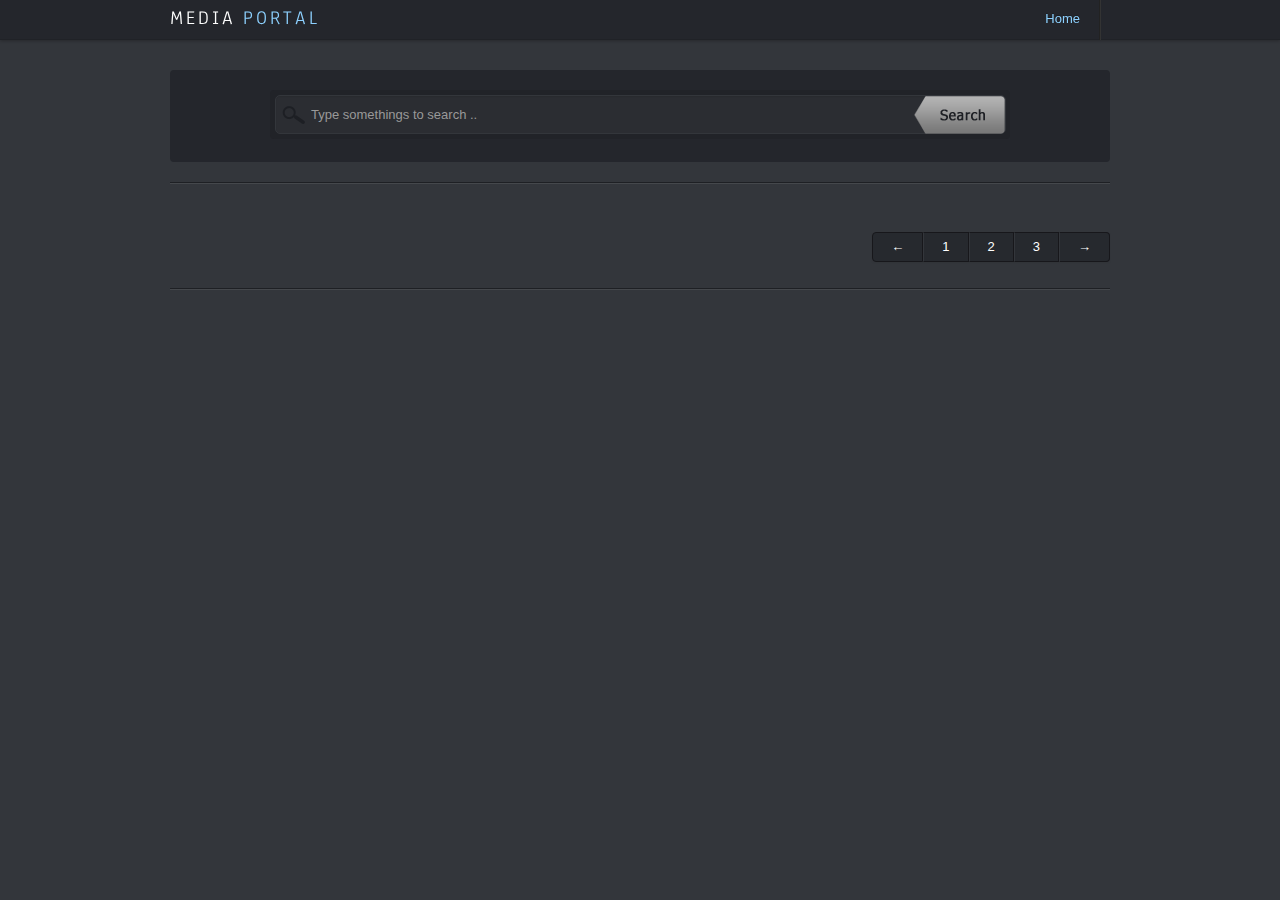
<file: index.html>
<!DOCTYPE html>
<html>
<head>
	<title>MediaSilo Sample Application</title>
	<meta http-equiv="Content-Type" content="text/html; charset=utf-8" />
	<link rel="stylesheet" type="text/css" href="assets/css/bootstrap.min.css">
	<link type="text/css" rel="stylesheet" href="assets/css/global.css" />
	<link type="text/css" rel="stylesheet" href="assets/css/color-button.css" />
	<link href='http://fonts.googleapis.com/css?family=Domine|Anaheim' rel='stylesheet' type='text/css'>
	<!-- js Boots_from -->
	<script src="assets/js/jquery.js"></script>
    <script src="assets/js/bootstrap.min.js"></script>
    <script src="assets/js/custom.js"></script>
	<!-- end Boots_from -->

</head>

<body data-spy="scroll" data-target=".subnav" data-offset="50" data-twttr-rendered="true">

<div class="navbar navbar-fixed-top">
	<div class="navbar-inner">
		<div class="container">
			<a class="brand" href="#">
				<span>MEDIA</span> <span class="cl-blue">PORTAL</span>
			</a>
			<div class="nav-collapse">
				<ul class="nav pull-right">
              		<li><a href="index.html">Home</a></li>
              		<li class="divider-vertical"></li>
            	</ul>
			</div>
		</div>
	</div>
</div>
<!-- end navbar -->
<div class="main">
	<div class="container">
		<div class="row">
			<div class="box-wrapper span12">
				<div class="widget">
					<div class="wrapper-search">
						<form class="form-inline form-search border-rd4" id="search">
							<input placeholder="Type somethings to search .." type="text" name="searchquery" id="searchquery" class="box-text">
							<a href="#"class="btn-search"></a>
						</form>
					</div>
				</div>
			</div>
		</div>
		
		<div class="row">
			<div class="box-wrapper  span12">
				<ul class="thumbnails thumbnails-horizontal"></ul>
				<div class="row">
					<div class="span12">
						<div class="navigation pagination pull-right">
							<ul>
								<li><a href="#">←</a></li>
								<li><a class="active" href="#">1</a></li>
								<li><a href="#">2</a></li>
								<li><a href="#">3</a></li>
								<li><a href="#">→</a></li>
							</ul>
						</div>
					</div><!-- end navigation -->
				</div>
			</div><!-- end  -->
			
		</div><!-- row -->
				
	</div><!-- end container -->
</div><!-- end main -->

<!-- end footer -->
</body>
</html>
</file>
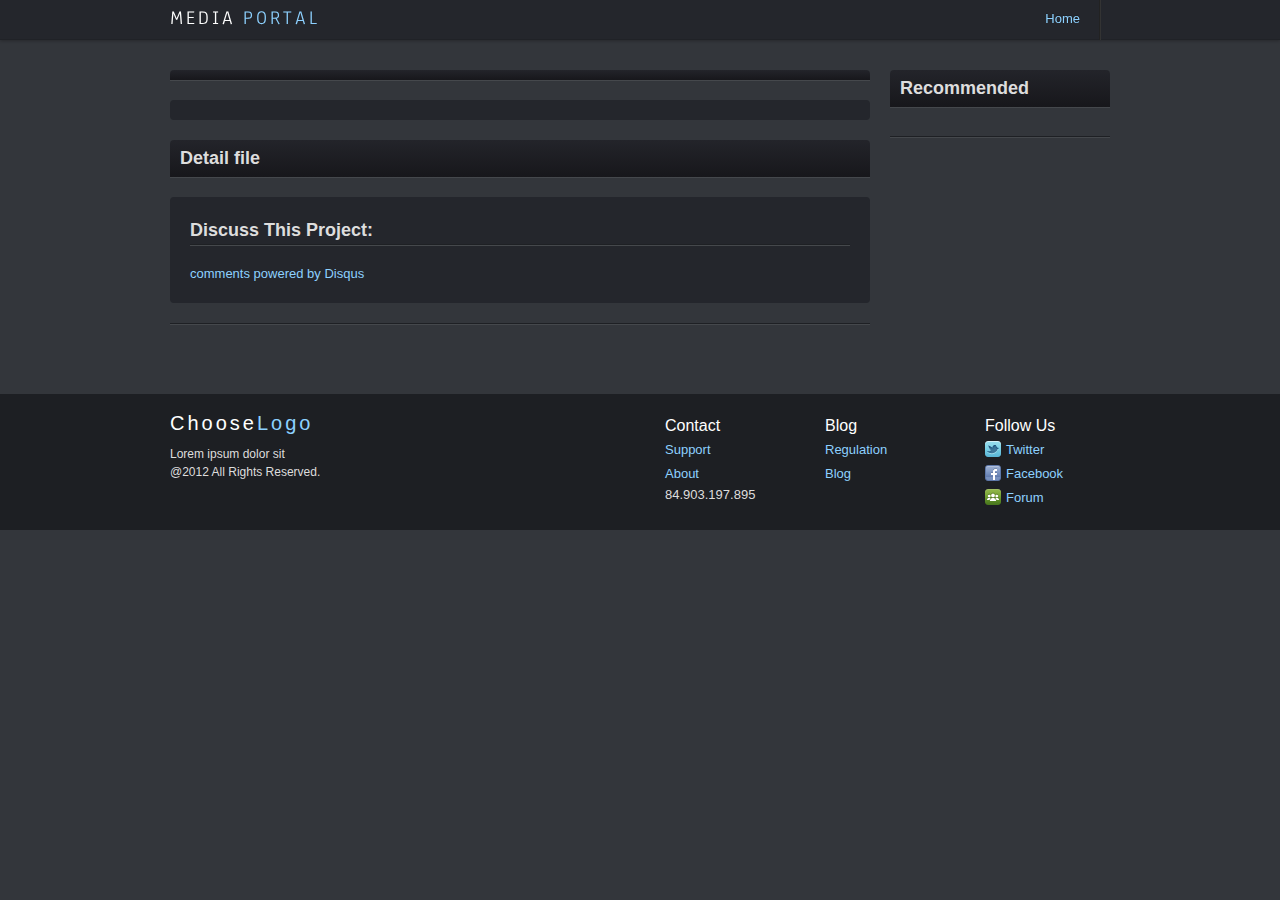
<file: detail.html>
<!DOCTYPE html>
<html>
<head>
	<title>detail</title>
	<meta http-equiv="Content-Type" content="text/html; charset=utf-8" />
	<link rel="stylesheet" type="text/css" href="assets/css/bootstrap.min.css">
	<link type="text/css" rel="stylesheet" href="assets/css/global.css" />
	<link type="text/css" rel="stylesheet" href="assets/css/color-button.css" />
	<link href='http://fonts.googleapis.com/css?family=Domine|Anaheim' rel='stylesheet' type='text/css'>
	<script type="text/javascript" src="assets/js/jwplayer.js" ></script>
	<!-- js Boots_from -->
	<script src="assets/js/jquery.js"></script>
    <script src="assets/js/bootstrap.min.js"></script>
    <script src="assets/js/custom.js"></script>
	<!-- end Boots_from -->
</head>

<body data-spy="scroll" data-target=".subnav" data-offset="50" data-twttr-rendered="true">

<div class="navbar navbar-fixed-top">
	<div class="navbar-inner">
		<div class="container">
			<a class="brand" href="index.html">
				<span>MEDIA</span> <span class="cl-blue">PORTAL</span>
			</a>
			<div class="nav-collapse">
				<ul class="nav pull-right">
              		<li><a href="index.html">Home</a></li>
              		<li class="divider-vertical"></li>
            	</ul>
			</div>
		</div>
	</div>
</div>
<!-- end navbar -->
<div class="main">
	<div class="container">
		<div class="row">
			<div class="box-wrapper span9">
				<div class="row">
					<div class="box-content-widget box-video-play span9">
						<div class="row">
							<div class="title bg-title span9">
								<h3 id="clip-title"></h3>
							</div>
						</div>
						<div class="widget">
							<div class="widget-content">
								<div id="video-play" class="video-play">
									
								</div>
							</div>
						</div>
					</div><!-- end video-play -->
				</div>

				<div class="row">
					<div class="box-content-widget span9">
						<div class="row">
							<div class="title bg-title span9">
								<h3>Detail file</h3>
							</div>
						</div>
						<div class="widget">
							<div class="widget-content-pd">
								
								
								<div class="box-message">
									<h3 class="title">Discuss This Project:</h3>
										
									    <div id="disqus_thread"></div>
									    <script type="text/javascript">
									        
									        /* * * CONFIGURATION VARIABLES: EDIT BEFORE PASTING INTO YOUR WEBPAGE * * */
									        var disqus_shortname = 'feedbackmediaportal'; // required: replace example with your forum shortname
									        
									        /* * * DON'T EDIT BELOW THIS LINE * * */
									        (function() {
									            var dsq = document.createElement('script'); dsq.type = 'text/javascript'; dsq.async = true;
									            dsq.src = 'http://' + disqus_shortname + '.disqus.com/embed.js';
									            (document.getElementsByTagName('head')[0] || document.getElementsByTagName('body')[0]).appendChild(dsq);
									        })();
									    </script>
									    <noscript>Please enable JavaScript to view the <a href="http://disqus.com/?ref_noscript">comments powered by Disqus.</a></noscript>
									    <a href="http://disqus.com" class="dsq-brlink">comments powered by <span class="logo-disqus">Disqus</span></a>
    								
								</div><!-- box-message -->

							</div>
						</div><!-- widget -->
					</div><!-- box-content-widget -->
				</div><!-- row -->
			</div><!-- end body-content -->
			
			<div class="sidebar-content span3">
				<div class="row">
					<div class="box-wrapper span3">
						<div class="row">
							<div class="title bg-title span3">
								<h3>Recommended</h3>
							</div>
						</div>
						<ul class="thumbnails thumbnails-horizontal">
							<li class="span3">
								<div class="thumbnail border-radius-top">
									<div class="bg-thumbnail-img">
										<a class="overlay" href="detail.html">
											<img src="assets/img/icons/play.png">
										</a>
										<img class="border-radius-top" src="assets/img/project/pj1.jpg">
									</div>
									<h5><a href="detail.html">Lorem ipsum dolor sit  </a></h5>
								</div>
								<div class="box border-radius-bottom">
									<p>
										<span class="title_torrent pull-left">Movie</span>
										<span class="number-view pull-right"><i class="icon-white icon-eye-open"></i>1,444,898</span>
									</p>
								</div>
							</li>
							<li class="span3">
								<div class="thumbnail border-radius-top">
									<div class="bg-thumbnail-img">
										<a class="overlay" href="detail.html">
											<img src="assets/img/icons/play.png">
										</a>
									<img class="border-radius-top" src="assets/img/project/pj2.jpg">
									</div>
									
									<h5><a href="detail.html">Lorem ipsum dolor sit </a></h5>
								</div>
								<div class="box border-radius-bottom">
									<p>
										<span class="title_torrent pull-left">Movie</span>
										<span class="number-view pull-right"><i class="icon-white icon-eye-open"></i>1,444,898</span>
									</p>
								</div>
							</li>
							<li class="span3">
								<div class="thumbnail border-radius-top">
									<div class="bg-thumbnail-img">
										<a class="overlay" href="detail.html">
											<img src="assets/img/icons/play.png">
										</a>
									<img class="border-radius-top" src="assets/img/project/pj3.jpg">
									</div>
									
									<h5><a href="detail.html">Lorem ipsum dolor sit </a></h5>
								</div>
								<div class="box border-radius-bottom">
									<p>
										<span class="title_torrent pull-left">Movie</span>
										<span class="number-view pull-right"><i class="icon-white icon-eye-open"></i>1,444,898</span>
									</p>
								</div>
							</li>
							<li class="span3">
								<div class="thumbnail border-radius-top">
									<div class="bg-thumbnail-img">
										<a class="overlay" href="detail.html">
											<img src="assets/img/icons/play.png">
										</a>
									<img class="border-radius-top" src="assets/img/project/pj4.jpg">
									</div>
									
									<h5><a href="detail.html">Lorem ipsum dolor sit </a></h5>
								</div>
								<div class="box border-radius-bottom">
									<p>
										<span class="title_torrent pull-left">Movie</span>
										<span class="number-view pull-right"><i class="icon-white icon-eye-open"></i>1,444,898</span>
									</p>
								</div>
							</li>

							<li class="span3">
								<div class="thumbnail border-radius-top">
									<div class="bg-thumbnail-img">
										<a class="overlay" href="detail.html">
											<img src="assets/img/icons/play.png">
										</a>
									<img class="border-radius-top" src="assets/img/project/pj5.jpg">
									</div>
									
									<h5><a href="detail.html">Lorem ipsum dolor sit </a></h5>
								</div>
								<div class="box border-radius-bottom">
									<p>
										<span class="title_torrent pull-left">Movie</span>
										<span class="number-view pull-right"><i class="icon-white icon-eye-open"></i>1,444,898</span>
									</p>
								</div>
							</li>

							<li class="span3">
								<div class="thumbnail border-radius-top">
									<div class="bg-thumbnail-img">
										<a class="overlay" href="detail.html">
											<img src="assets/img/icons/play.png">
										</a>
									<img class="border-radius-top" src="assets/img/project/pj8.jpg">
									</div>
									
									<h5><a href="detail.html">Lorem ipsum dolor sit </a></h5>
								</div>
								<div class="box border-radius-bottom">
									<p>
										<span class="title_torrent pull-left">Movie</span>
										<span class="number-view pull-right"><i class="icon-white icon-eye-open"></i>1,444,898</span>
									</p>
								</div>
							</li>
						</ul>
					</div><!-- end thumbnails-style1 -->
				</div><!-- row -->

			</div><!-- end sidebar-content -->
		</div><!-- row -->
	</div><!-- end container -->
</div><!-- end main -->

<div class="footer">
	<div class="container">
		<div class="row">
			<div class="span6 logo-vt">
				<a class="brand" href="#">
					<span>Choose</span><span class="cl-blue">Logo</span>
				</a>
				<span class="coppy_right">
					<p>Lorem ipsum dolor sit </p>
					<p>@2012 All Rights Reserved.</p>
				</span>
			</div>
			<div class="span2">
				<ul class="nav nav-list">
					<li class="nav-header">Contact</li>
					<li><a href="#">Support</a></li>
					<li><a href="#">About</a></li>
					<li>84.903.197.895</li>
				</ul>
			</div>
			<div class="span2">
				<ul class="nav nav-list">
					<li class="nav-header">Blog</li>
					<li><a href="#">Regulation</a></li>
					<li><a href="#">Blog</a></li>
				</ul>
			</div>
			<div class="span2">
				<ul class="nav nav-list">
					<li class="nav-header">Follow Us</li>
					<li><a href="#"><i class="twitter"></i>Twitter</a></li>
					<li><a href="#"><i class="facebook"></i>Facebook</a></li>
					<li><a href="#"><i class="dd"></i>Forum</a></li>
				</ul>
			</div>
		</div>
	</div>
</div>
<!-- end footer -->
<script type="text/javascript">

</script>
</body>
</html>
</file>
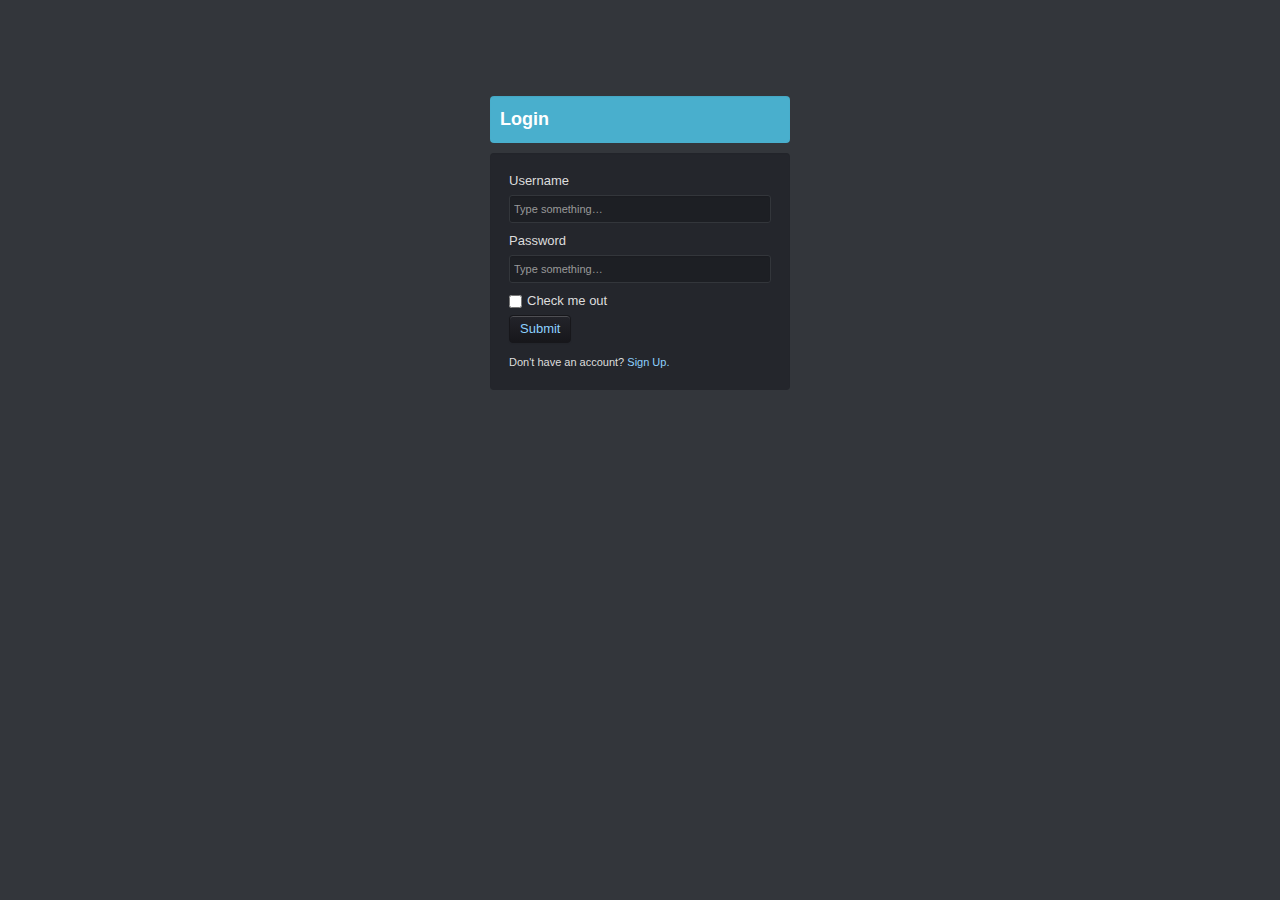
<file: login.html>
<!DOCTYPE html>
<html>
<head>
	<title>login</title>
	<meta http-equiv="Content-Type" content="text/html; charset=utf-8" />
	<link rel="stylesheet" type="text/css" href="assets/css/bootstrap.min.css">
	<link type="text/css" rel="stylesheet" href="assets/css/global.css" />
	<link type="text/css" rel="stylesheet" href="assets/css/color-button.css" />
	<!-- js Boots_from -->
	<script src="assets/js/jquery.js"></script>
    <script src="assets/js/bootstrap.min.js"></script>
    <script src="assets/js/custom.js"></script>
	
	<!-- end Boots_from -->
</head>

<body data-spy="scroll" data-target=".subnav" data-offset="50" data-twttr-rendered="true">
<div class="wrapper-login">
	<div class="container">
		<div class="row">
			<div class="login-content span4 offset4">
				<div class="header-login well">
					<h3>Login</h3>
				</div>
				<form class="well">
					<label>Username</label>
					<input type="text" class="input" placeholder="Type something…">
					<label>Password</label>
					<input type="text" class="input" placeholder="Type something…">

					<label class="checkbox">
				    	<input type="checkbox"> Check me out
					</label>
				  	<a href="index.html" type="submit" class="btn btn-info">Submit</a>
				  	<p class="sign-up-lg">Don't have an account? <a href="sign-up.html">Sign Up.</a></p>
				</form>	
			</div>
		<div>
	</div>
</div>
</body>
</html>
</file>
<file: assets/css/global.css>
body {
	color:#ddd;
	background:#33363B;
}

/************ Custom **************/
a,.brand .cl-blue{
	color:#8dd1ff;
}
a:hover {
	color:#08C;
	text-decoration:none;
}
p{
	padding:0px;
    font-family: Helvetica,Arial,sans-serif;
}
ul,li{
	list-style-type:none;
}
.brand span{
	color:#fff;
	font-size:20px;
	letter-spacing:3px;
}
.box-wrapper,.title {
	border-bottom:1px solid #1e2024;
	box-shadow:0px 1px 0px #45484c;
	margin-bottom:20px;
}
.box-wrapper {
	margin-bottom:40px;
}
.border-rd4{
	border-radius:4px;
	-moz-border-radius:4px;
	-webkit-border-radius:4px;
	-o-border-radius:4px;
}
.border-radius-top,.bg-title{
	border:none;
	border-radius:4px 4px 0px 0px;
	-moz-border-radius:4px 4px 0px 0px;
	-webkit-border-radius:4px 4px 0px 0px;
	-o-border-radius:4px 4px 0px 0px;
}
.border-radius-bottom {
	border:none;
	border-radius:0px 0px 4px 4px;
	-moz-border-radius:0px 0px 4px 4px;
	-webkit-border-radius:0px 0px 4px 4px;
	-o-border-radius:0px 0px 4px 4px;
}
.title h3{
	padding: 5px 0px 5px 0px;
}
.desc {
	font-size:11px;
}

.bg-title h3{
	padding-left:10px;
}
.bg-title,.thumbnails .box {
	background:#17171b;
	background-image: -ms-linear-gradient(top, #23242a, #17171b);
	background-image: -webkit-gradient(linear, 0 0, 0 100%, from(#23242a), to(#17171b));
	background-image: -webkit-linear-gradient(top, #23242a, #17171b);
	background-image: -o-linear-gradient(top, #23242a, #17171b);
	background-image: -moz-linear-gradient(top, #23242a, #17171b);
	background-image: linear-gradient(top, #23242a, #17171b);
}
.well {
	background-color: #24262c;
	border:none;
}
.hero-unit {
	background-color: #1f2227;
}
/************form-input***********/
.form-inline input,.form-horizontal input,.form-comment input,.form-search input,
.form-inline textarea,.form-horizontal textarea,.form-comment textarea,.form-search textarea,
.form-inline select,.form-horizontal select,.form-comment select,.form-search select,
#multiSelect,.uneditable-input,#textarea{
	background:#1d1f24;
	border:1px solid #45484c;
	color:#999;
}
textarea, input[type="text"], input[type="password"], input[type="datetime"], input[type="datetime-local"], input[type="date"], input[type="month"], input[type="time"], input[type="week"], input[type="number"], input[type="email"], input[type="url"], input[type="search"], input[type="tel"], input[type="color"], .uneditable-input {
background-color: #1d1f24;
border: 1px solid #33363b;
-webkit-border-radius: 3px;
-moz-border-radius: 3px;
border-radius: 3px;
-webkit-box-shadow: inset 0 1px 1px rgba(0, 0, 0, 0.075);
-moz-box-shadow: inset 0 1px 1px rgba(0, 0, 0, 0.075);
box-shadow: inset 0 1px 1px rgba(0, 0, 0, 0.075);
-webkit-transition: border linear 0.2s, box-shadow linear 0.2s;
-moz-transition: border linear 0.2s, box-shadow linear 0.2s;
-ms-transition: border linear 0.2s, box-shadow linear 0.2s;
-o-transition: border linear 0.2s, box-shadow linear 0.2s;
transition: border linear 0.2s, box-shadow linear 0.2s;
}
/************ style-button **************/
.style-button {
	color:#555;
	text-align:center;
}
.style-button .nav{
	margin:0px;
}
.style-button .nav li{
	float:left;
	margin:0px 26px;
}
.style-button .nav li p{
	float:none;
}
.nav-tabs {
	border-bottom: 1px solid #1e2024;
	box-shadow: 0px 1px 0px #45484c;
}
.nav-tabs > li > a{
	border: 1px solid #24262c;
	background:#2e3136;
}
.nav > li > a:hover {
	text-decoration: none;
	background-color: #1e2024;
}
.nav-tabs > .active > a, .nav-tabs > .active > a:hover {
	color: #ddd;
	cursor: default;
	background-color: #1e2024;
	border: 1px solid #18191c;
	border-bottom-color: transparent;
}
.nav-tabs > li > a:hover,
.tabs-below .nav-tabs > li > a:hover,
.tabs-left .nav-tabs > li > a:hover,
.tabs-right .nav-tabs > li > a:hover{
	border:1px solid #18191c;
	background:#1e2024;
}
.tabs-below .nav-tabs{
	box-shadow: 0px -1px 0px #45484c;
	border-top: 1px solid #24262c;
}
.tabs-below > .nav-tabs > .active > a,
.tabs-below > .nav-tabs > .active > a:hover,
.tabs-left > .nav-tabs > .active > a,
.tabs-left > .nav-tabs > .active > a:hover,
.tabs-right > .nav-tabs > .active > a,
.tabs-right > .nav-tabs > .active > a:hover{
	border: 1px solid #18191c;
}
.tabs-left > .nav-tabs {
	border-right: 1px solid #18191c;
	box-shadow: none;
}
.tabs-right > .nav-tabs {
	border-left: 1px solid #18191c;
	box-shadow: none;
}
.tabs-left > .nav-tabs > li:last-child > a, .tabs-right > .nav-tabs > li:last-child > a {
margin-bottom: 0px;
}
.nav-pills {
	border-bottom: none;
	box-shadow: none;
}
.nav-stacked{
	box-shadow:none;
}
.nav-tabs.nav-stacked > li > a {
border: 1px solid #18191c;
}
.nav-tabs.nav-stacked > li > a:hover {
border: 1px solid #18191c;
}
.nav-list .divider {
	background-color: #45484c;
	border-bottom: 1px solid #24262c;
}
.nav-list > li > a, .nav-list .nav-header {
text-shadow: none;
}
.nav-tabs .open .dropdown-toggle, .nav-pills .open .dropdown-toggle, .nav > li.dropdown.open.active > a:hover {
color: #ffffff;
background-color: #1e2024;
border-color: #18191c;
}
/*************** table ***************/
.table thead tr th {
	color:#ddd;
	padding:10px;
    background: #1b1e23;
    border: none;
}
.table tr td {
    background: #1e2025;
    color:#ddd;
    padding:10px;
    border: none;
}

.table tbody tr:nth-child(odd) td, .table tbody tr:nth-child(odd) th {
	background:#1f2227;
}

.table tbody tr:hover td,
.table tbody tr:hover th {
  background-color: #18191c;
}

.table tr td,
.table-condensed tr td,
.table-striped tr td,
.table-bordered tr th,
.table-bordered tr td {
	border-top:1px solid #2f3236;
}
.table-bordered,
.table-bordered thead tr {
    border:1px solid #2f3236;
}
.table-bordered thead tr th,
.table-bordered tr td {
	border-left:1px solid #2f3236;
}
.table-bordered tr th:first-child,
.table-bordered tr td:first-child {
    border-left:none;
}
.table tr td input{
	width:50%;
}
.header-table-right form{
	margin-bottom:0px;
}
.close {
  border:none;
  background:none;
  margin:-5px;
}
/************ end table **************/
.navbar-inner{
	background:#24262c;
}
.navbar .nav > li > a{
	color:#8dd1ff;
	margin-left:10px;
}
.navbar .nav > li > a:hover{
	color:#08C;
}
.navbar-fixed-top .nav .avatar_small a{
	background:url("../img/avatar-small.png") left 7px no-repeat;
	height:20px;
	width:10px;
	margin-right:-15px;
}
.navbar .nav li.dropdown .dropdown-toggle .caret, .navbar .nav li.dropdown.open .caret {
border-top-color: #999;
border-bottom-color: #999;
}
.nav li.dropdown.open .caret, .nav li.dropdown.open.active .caret, .nav li.dropdown.open a:hover .caret {
border-top-color: #999;
border-bottom-color: #999;
}
/*************** main ***************/
.main{
	background-color:#33363b;
	padding:70px 0px 30px 0px;
}
.main .form-search {
	padding:5px;
	background:#212328;
	position:relative;
}
.wrapper-search {
	padding:20px 100px 5px 100px;
}
.main .box-text{
	background:#2b2d32 url("../img/icons/icon-search.png") 5px top no-repeat;
	padding:0px 80px 0px 35px;
	border:1px solid #33363b;
	height:37px;
	line-height: 37px;
	vertical-align: middle;
	width:614px;
	border-radius:5px;
	-moz-border-radius:5px;
	-webkit-border-radius:5px;
	-o-border-radius:5px;
	outline: none;
}
.main .box-text:focus,
.main .box-text.focus {
	background-position:5px bottom;
	outline: none;
}

.btn-search {
	background:url("../img/icons/btn-search.png") left top no-repeat;
	height:38px;
	width:92px;
	border:none;
	position:absolute;
	right:5px;
	top:6px;
}
.btn-search {
	background:url("../img/icons/btn-search.png") left top no-repeat;
	height:38px;
	width:92px;
	border:none;
	position:absolute;
	right:5px;
	top:6px;
}
.btn-search:hover {
	background:url("../img/icons/btn-search.png") left bottom no-repeat;
}
.btn-group.open .btn.dropdown-toggle {
	background-color: #888;
}
/*---------- start thumbnail -----------*/
.thumbnail {
	padding: 4px;
	border: 1px solid #45484c;
	background:#24262c;
}
.caption h5{
	color:#e17931;
	margin-bottom:5px;
}
.thumbnails .bg-thumbnail-img {
	width:200px;
	height:160px;
	text-align:center;
	margin:5px 0px 10px 6px;
	float:left;
	position:relative;
}
.thumbnails .overlay {
	display:none;
}
.thumbnails .overlay img {
	width:50px;
	height:50px;
	position:absolute;
	top:60px;
	left:80px;
}
.thumbnails-horizontal .thumbnail,.thumbnails-vertical .thumbnail{
	border:none;
	border-bottom:1px solid #17171b;
}
.thumbnails-horizontal h5{
	margin-left:7px;
	width:200px;
	overflow:hidden;
	height:20px;
}
.thumbnails-horizontal img{
	width:200px;
	height:160px;
}
.thumbnails .box{
	padding:10px 10px 3px;
}
.thumbnails .number-view {
	border-left:1px solid #45484c;
	color:#ccc;
	font-size:11px;
	padding-left:10px;
}
.box  {
	display:block;
	height:25px;
}
.box i {
    margin-right: 5px;
}
.thumbnails-vertical .thumbnail{
	height:170px;
}
.thumbnails-vertical .thumbnail > img {
	margin:5px;
	float:left;
}
.thumbnails-vertical .thumbnail h5 {
	margin:0px 0px 5px 0px;
	width:150px;
	overflow:hidden;
	height:36px;
}
.thumbnails-vertical .thumbnail-content-left{
	float:left;
	margin-left:10px;
	width:150px;
	color:#ccc;
	overflow:hidden;
	height:170px;
}
.sort {
	margin-top:15px;
}
.sort a{
	font-size:11px;
}
.sort i{
	margin-right:5px;
}
/*---------- start sidebar_content -----------*/
.user_info{
	background:#1D1F23;
	border-radius:4px;
	moz-border-radius:4px;
	webkit-border-radius:4px;
}
.user_info ul{
	padding:0px;
	margin:0px;
	padding:10px;
}
.user_info ul > li{
	margin-bottom:10px;
}
.user_info ul > li > a{
	color:#8dd1ff;
}
.user_info ul > li > a:hover{
	color:#fff;
	text-decoration:none;
}
.user_info ul > li > a > i{
	margin-right:5px;
}
.user_info a.avatar{
	display:block;
	margin-bottom:10px;
}
.user_info .btn-danger {
	color:#fff;
}
.user_info .numbers span{
	color:#fff200;
	margin-right:6px;
}
.user_info .numbers i.icon-up,.user_info .numbers i.icon-down{
	background:url("../img/icons/icon-up.png") no-repeat;
	height:10px;
	width:10px;
	margin:0px 3px;
}
.user_info .numbers i.icon-down{
	background:url("../img/icons/icon-down.png") no-repeat;
}
.user_info .progress {
	background:none;
	background:#1d1f23;
	margin-top:10px;
}
/*end user_info*/
/*----- start footer -----*/
.footer {
	background-color:#1d1f23;
	padding:20px 0px;
}
.footer .coppy_right{
	margin-top:10px;
	display:block;
}
.footer .logo-vt p{
	padding:0px;
	margin:0px;
	font-size:12px;
}
.nav-list .nav-header {
	text-shadow:none;
	text-transform:lowercase;
	text-transform:capitalize;
	color:#fff;
	font-size:16px;
	font-weight:400;
}
.footer .nav-list > li > a{
	text-shadow:none;
	color:#8dd1ff;
}
.footer .nav-list > li > a:hover {
	background:none;
	color:#08C;
}
.footer .nav-list > li > a > i.twitter,.footer .nav-list > li > a > i.facebook,.footer .nav-list > li > a > i.dd{
	background:url("../img/icons/icon-small.png") left top no-repeat;
	height:16px;
	width:16px;
	float:left;
	margin-right:5px;
}
.footer .nav-list > li > a > i.facebook {
	background:url("../img/icons/icon-small.png") left -36px no-repeat;
}
.footer .nav-list > li > a > i.dd {
	background:url("../img/icons/icon-small.png") left -72px no-repeat;
}

/*------------ login ---------------*/
.login-content {
	color:#ddd;
	margin-top:10%;
	font-size:11px;
}
.login-content .header-login{
	background:#49AFCD;
	color:#fff;
	padding:10px;
	margin-bottom:10px;
}
.error404 {
	text-align:center;
	margin-bottom:30px;
}
.error404 h1{
	font-size:200px;
	color:#e47272;
	margin-top:20%;
	text-shadow:10px 0px 0px #3b3e44;
	height:50px;
}
.form-error404 {
	text-align:center;
}
.form-error404 input{
	outline:none;
	width:700px;
	padding:10px;
}
.form-error404 button{
	margin-top:10px;
	padding:5px 20px;
}
.login-content .input{
	width:96%;
	font-size:11px;
}
.sign-up-lg{
	margin:10px 0px 0px 0px;
}
.pagination {
	margin:0px 0px 20px 0px;
}
.pagination a{
	line-height: 18px !important;
}
.pagination {
	margin-bottom:20px;
}
.pagination ul li{
	float:left;
	padding:0px;
}
.pagination a{
	float:left;
	background:#26292e;
	padding:5px 18px;
	border:1px solid #17171b;
	border-left:1px solid #33363b;
	color:#fff;
}
.pagination ul > li:first-child a{
	-webkit-border-radius: 4px 0 0 4px;
	-moz-border-radius: 4px 0 0 4px;
	border-radius: 4px 0 0 4px;
	border-left:1px solid #17171b;
}
.pagination ul li:last-child a{
	-webkit-border-radius: 0 4px 4px 0;
	-moz-border-radius: 0 4px 4px 0;
	border-radius: 0 4px 4px 0;
}
.pagination ul > li > a:hover,.pagination .active a{
	text-decoration:none;
	background:#1D1F23;
}
.pager>li>a{
	background:#1e2024;
	border-color:#18191c;
}
.pager>li>a:hover {
	background:#18191c;
}
/***************** widget *******************/
.widget {
	border-radius:4px;
	-moz-border-radius:4px;
	-webkit-border-radius:4px;
	-o-border-radius:4px;
	background:#24262c;
	margin-bottom:20px;
	float:left;
	width:100%;
}
.widget .ct-img a {
	text-align:center;
	display:block;
}
.widget-content {
	padding:10px;
}
.widget-content-pd{
	padding:20px 20px;
}
.widget-content .well,.widget-content-pd .well {
	background:#191a1d;
}
.box-video-play .widget-content {
	padding:10px;
}
.widget-content p,.widget-content-pd p{
	margin-bottom:20px;
	text-align:justify;;
}
.widget-content p img,.widget-content-pd p img {
	width:510px;
	min-height:200px;
	padding:4px;
	border:1px solid #555;
}
.widget-content-img p img {
	width:670px;
	min-height:200px;
}
/*
#widget-grid .span1,#widget-grid .span2,#widget-grid .span3,#widget-grid .span4,#widget-grid .span5,#widget-grid .span6,#widget-grid .span7,#widget-grid .span8,#widget-grid .span9,#widget-grid .span10,#widget-grid .span11,#widget-grid .span12
{
	margin-left:10px;
}*/
/********/
.box-message ul{
	margin:0px;
	float:left;
}
.box-message ul li,.box-add-comment{
	width:100%;
	display:block;
	float:left;
	margin-bottom:20px;
	padding-bottom:20px;
	border-bottom:1px solid #1e2024;
	box-shadow:0px 1px 0px #45484c;
}
.avatar-comment{
	margin-left:0px;
}
.avatar-comment img{
	width:60px;
	height:60px;
	float:left;
}
.message-wrapper {
	text-align:justify;
	margin-left:0px;
}
.comment-data {
	color:#555;
	font-size:11px;
}
.comment-text-wrap{
	float:left;
	margin-top:5px;
}
.box-add-comment .form-comment input{
	width:100%;
}
.box-add-comment .form-comment {
	padding:0px 10px;
}
.box-message .text-message {
	padding-left:10px;
}
.view-more{
	width:100%;
	color:#8dd1ff;
	border:1px solid #17171c;
	padding:8px 0px;
    background-color: #17171c;
	background-image: -ms-linear-gradient(top, #24262c, #17171c);
	background-image: -webkit-gradient(linear, 0 0, 0 100%, from(#24262c), to(#17171c));
	background-image: -webkit-linear-gradient(top, #24262c, #17171c);
	background-image: -o-linear-gradient(top, #24262c, #17171c);
	background-image: -moz-linear-gradient(top, #24262c, #17171c);
	background-image: linear-gradient(top, #24262c, #17171c);
}
.view-more:hover{
	color:#08C;
	border:1px solid #222;
    background-color: #131316;
	background-image: -ms-linear-gradient(top, #131316, #131316);
	background-image: -webkit-gradient(linear, 0 0, 0 100%, from(#131316), to(#131316));
	background-image: -webkit-linear-gradient(top, #131316, #131316);
	background-image: -o-linear-gradient(top, #131316, #131316);
	background-image: -moz-linear-gradient(top, #131316, #131316);
	background-image: linear-gradient(top, #131316, #131316);
}
/********** form-form-actions  *********/
.docs-input-sizes select, .docs-input-sizes input[type="text"] {
display: block;
margin-bottom: 9px;
}
code {
	padding: 2px 4px;
	color: #e17931;
	background-color: #191a1d;
	border: 1px solid #33363b;
}
.input-prepend .add-on, .input-append .add-on {
	color:#fff;
	text-shadow: 0 1px 0 #33363b;
	background-color: #2e3136;
	border: 1px solid #33363b;
}
/************* element **************/
.text-element {
	margin:0px;
}
.text-element label span{
	color:#DA4F49;
	margin-left:7px;
}
.text-element .btn {
	height:17px;
}
.text-element li{
	float:left;
	margin-right:5px;
}
.form-actions  {
	background:#191a1d;
	border:none;
	padding:20px 0px;
	display:block;
}
.sandbox {
	float:left;
	width:100%;
}
.sandbox .form-actions{
	padding-left:50px;
}
.sandbox textarea{
	height: 150px;
	width: 420px;
	margin-top: 20px;
}
/***************** list-menu ****************/
.list-menu {
	padding-bottom:20px;
}
.list-menu .nav {
	border-left:3px solid #1b1b20;
}
.list-menu .nav > li > a > i{
	margin:0px 10px;
}
.list-menu .nav > li > a {
	color:#999;
	padding:8px 0px;
	border-radius:none;
	text-decoration: none;
	text-shadow:none;
	border-top:1px solid #2f3236;
	background-color: #23242A;
	background-image: -ms-linear-gradient(top, #23242a, #17171b);
	background-image: -webkit-gradient(linear, 0 0, 0 100%, from(#23242a), to(#17171b));
	background-image: -webkit-linear-gradient(top, #23242a, #17171b);
	background-image: -o-linear-gradient(top, #23242a, #17171b);
	background-image: -moz-linear-gradient(top, #23242a, #17171b);
	background-image: linear-gradient(top, #23242a, #17171b);
}
.list-menu .nav > li.active > a,.list-menu .nav > li > a:hover{
	text-decoration: none;
	background-color: #131316;
	color:#8dd1ff;
	background-image: -ms-linear-gradient(top, #131316, #131316);
	background-image: -webkit-gradient(linear, 0 0, 0 100%, from(#131316), to(#131316));
	background-image: -webkit-linear-gradient(top, #131316, #131316);
	background-image: -o-linear-gradient(top, #131316, #131316);
	background-image: -moz-linear-gradient(top, #131316, #131316);
	background-image: linear-gradient(top, #131316, #131316);
}

/*************** plan-container *************/
.pricing-plans {
	margin-bottom:20px;
}
.plan-container {
	text-align:center;
	width:24%;
	margin:0px 0.5%;
	float:left;
	background:#191a1d;
	color:#999;
}
.plan-title{
	font-size:18px;
	padding:20px 0px;
}
.plan-price {
	background:#fff;
	color:#1d5c68;
	padding:30px 0px;
	font-size:50px;
}
.plan-content {
	min-height:400px;
}
.plan-content ul{
	margin:0px;
}
.plan-content ul li{
	padding:10px 0px;
}
.plan-content ul li:nth-child(odd){
	background:#3a3d49;
}
.plan-content ul li b{
	color:#aaddee;
	margin-right:5px;
}
.plan-footer {
	background:#141517;
	padding:30px 0px;
}
.plan-footer a,.gd-blue-s1{
	color:#fff;
	background-color: #5bc0de;
	background-image: -ms-linear-gradient(top, #3097b5, #5bc0de);
	background-image: -webkit-gradient(linear, 0 0, 0 100%, from(#3097b5), to(#5bc0de));
	background-image: -webkit-linear-gradient(top, #3097b5, #5bc0de);
	background-image: -o-linear-gradient(top, #3097b5, #5bc0de);
	background-image: -moz-linear-gradient(top, #3097b5, #5bc0de);
	background-image: linear-gradient(top, #3097b5, #5bc0de);
}
.plan-footer a {
	padding:15px 30px;
	border-top:1px solid #5bc0de;
}
.plan-footer a:hover{
	background:#3097b5;
}
.blue {
	color:#4e96c7;
	border-top:1px solid #5bc0de;
}
.plan-style2 .plan-content{
	background:#24262c;
}
.plan-style2 .plan-title{
	color:#fff;
	padding:5px 0px;
	border-bottom:1px solid #24262c;
	background-color: #4a5361;
	background-image: -ms-linear-gradient(top, #4a5361, #3f4652);
	background-image: -webkit-gradient(linear, 0 0, 0 100%, from(#4a5361), to(#3f4652));
	background-image: -webkit-linear-gradient(top, #4a5361, #3f4652);
	background-image: -o-linear-gradient(top, #4a5361, #3f4652);
	background-image: -moz-linear-gradient(top, #4a5361, #3f4652);
	background-image: linear-gradient(top, #4a5361, #3f4652);
}
.plan-style2 .plan-price {
	padding:40px 0px;
	background:#3f4652;
	color:#fff;
	border-top:1px solid #545d6d;
	border-bottom:1px solid #24262c;
}
.plan-style2 .plan-content ul li {
	border-top:1px solid #2e303a;
	border-bottom:1px solid #191a1d;
	background:#24262c;
}
.plan-style2 .blue {
	background:#3198b6;
	border-top:1px solid #5bc0de;
}

.caret {
    border-top:4px solid #999;
}



/*---------- element ----------*/
.breadcrumb{
	padding:0px;
	color:#333;
}
.breadcrumb li{
	padding:10px 0px 8px  0px;
	text-shadow:none;
}
.breadcrumb li a,.breadcrumb li.active span{
	text-shadow:none;
	margin:0px;
	padding:10px 20px 9px 10px;
	background:url('../img/icons/icon-muiten.png') right top no-repeat;
	color:#0f5b8e;
}
.breadcrumb li a:hover,.breadcrumb li.active span{
	background:url('../img/icons/icon-muiten-hv1.png') right top no-repeat;
	text-decoration:none;
	color:#0b7bc6;
}
.breadcrumb li.active span {
	color:#333;
}
.breadcrumb{
	border:none;
	background-image: -moz-linear-gradient(top, #d3d3d3, #888);
	background-image: -ms-linear-gradient(top, #d3d3d3, #888);
	background-image: -webkit-gradient(linear, 0 0, 0 100%, from(#d3d3d3), to(#888));
	background-image: -webkit-linear-gradient(top, #d3d3d3, #888);
	background-image: -o-linear-gradient(top, #d3d3d3, #888);
	background-image: linear-gradient(top, #d3d3d3, #888);
}
/*************************** fix error IE7 ************************************/
.widget {
	* float:none;
}
.pagination {
	* margin: 20px 0px;
}
.title  {
	* float:none;
	* display:block;
}
.plan-container {
	* margin:0px 0.4%;
}


.navbar .brand {
  font-family: 'Anaheim', serif;
}
</file>
<file: assets/css/color-button.css>
/************  ************** ************** bt-red ************** ************** **************/
.btn {
color: #8dd1ff;
text-shadow: none;
background-color: #17171b;
background-image: -ms-linear-gradient(top, #23242a, #17171b);
background-image: -webkit-gradient(linear, 0 0, 0 100%, from(#23242a), to(#17171b));
background-image: -webkit-linear-gradient(top, #23242a, #17171b);
background-image: -o-linear-gradient(top, #23242a, #17171b);
background-image: linear-gradient(top, #23242a, #17171b);
background-image: -moz-linear-gradient(top, #23242a, #17171b);
background-repeat: repeat-x;
border: 1px solid #17171b;
border-color: rgba(0, 0, 0, 0.1) rgba(0, 0, 0, 0.1) rgba(0, 0, 0, 0.25);
border-color: #17171b #17171b #bfbfbf;
border-bottom-color: #17171b;
filter: progid:dximagetransform.microsoft.gradient(startColorstr='#ffffff', endColorstr='#e6e6e6', GradientType=0);
filter: progid:dximagetransform.microsoft.gradient(enabled=false);
-webkit-box-shadow: inset 0 1px 0 rgba(255, 255, 255, 0.2), 0 1px 2px rgba(0, 0, 0, 0.05);
-moz-box-shadow: inset 0 1px 0 rgba(255, 255, 255, 0.2), 0 1px 2px rgba(0, 0, 0, 0.05);
box-shadow: inset 0 1px 0 rgba(255, 255, 255, 0.2), 0 1px 2px rgba(0, 0, 0, 0.05);
}
.btn:hover {
color: #08C;
text-decoration: none;
background-color: #17171b;
background-position: 0 -15px;
-webkit-transition: background-position 0.1s linear;
-moz-transition: background-position 0.1s linear;
-ms-transition: background-position 0.1s linear;
-o-transition: background-position 0.1s linear;
transition: background-position 0.1s linear;
}
.btn:hover, .btn:active, .btn.active, .btn.disabled, .btn[disabled] {
background-color: #17171b;
}
/* class: .btn-red-s1,  color theme: Times Changing */
.btn-red-s1 { text-shadow: 0px -1px 0px #e17931; color: #ffffff; background-color: #FF974F; background-image: -moz-linear-gradient(top, #ffb56d, #e17931); background-image: -ms-linear-gradient(top, #ffb56d, #e17931); background-image: -webkit-gradient(linear, 0 0, 0 100%, from(#ffb56d), to(#e17931)); background-image: -webkit-linear-gradient(top, #ffb56d, #e17931); background-image: -o-linear-gradient(top, #ffb56d, #e17931); background-image: linear-gradient(top, #ffb56d, #e17931); border-color: #FF974F #e17931 #e17931 #FF974F; border-color: rgba(0, 0, 0, 0.25) rgba(0, 0, 0, 0.35) rgba(0, 0, 0, 0.35) rgba(0, 0, 0, 0.25); }
.btn-red-s1:hover, .btn-red-s1:active, .btn-red-s1.active, .btn-red-s1.disabled, .btn-red-s1[disabled] { background-color: #e17931; }
.btn-red-s1:hover { color: #ffffff; text-shadow: 0px -1px 0px #c35b13; }
.btn-red-s1:focus { color: #fffbb3; -webkit-box-shadow: inset 0 2px 4px rgba(0, 0, 0, 0.15), 0 1px 2px rgba(0, 0, 0, 0.05); -moz-box-shadow: inset 0 2px 4px rgba(0, 0, 0, 0.15), 0 1px 2px rgba(0, 0, 0, 0.05); box-shadow: inset 0 2px 4px rgba(0, 0, 0, 0.15), 0 1px 2px rgba(0, 0, 0, 0.05); border-color: #FF974F #e17931 #e17931 #FF974F; border-color: rgba(0, 0, 0, 0.25) rgba(0, 0, 0, 0.35) rgba(0, 0, 0, 0.35) rgba(0, 0, 0, 0.25); }
.btn-red-s1.active, .btn-red-s1:active { background-image: none; -webkit-box-shadow: inset 0 2px 4px rgba(0, 0, 0, 0.15), 0 1px 2px rgba(0, 0, 0, 0.05); -moz-box-shadow: inset 0 2px 4px rgba(0, 0, 0, 0.15), 0 1px 2px rgba(0, 0, 0, 0.05); box-shadow: inset 0 2px 4px rgba(0, 0, 0, 0.15), 0 1px 2px rgba(0, 0, 0, 0.05); color: #fffbb3; }
/* end .btn-red-s1 */

/* class: .btn-red-s2,  color theme: Times Changing */
.btn-red-s2 { 
	text-shadow: 0px -1px 0px #d95c34; 
	color: #ffffff; 
	background-color: #F77A52; 
	background-image: -moz-linear-gradient(top, #ff9870, #d95c34); 
	background-image: -ms-linear-gradient(top, #ff9870, #d95c34); 
	background-image: -webkit-gradient(linear, 0 0, 0 100%, from(#ff9870), to(#d95c34)); 
	background-image: -webkit-linear-gradient(top, #ff9870, #d95c34); 
	background-image: -o-linear-gradient(top, #ff9870, #d95c34); 
	background-image: linear-gradient(top, #ff9870, #d95c34); 
	/* filter: progid:DXImageTransform.Microsoft.gradient(startColorstr='#ff9870', endColorstr='#d95c34', GradientType=0); */
	border-color: #F77A52 #d95c34 #d95c34 #F77A52; 
	border-color: rgba(0, 0, 0, 0.25) rgba(0, 0, 0, 0.35) rgba(0, 0, 0, 0.35) rgba(0, 0, 0, 0.25); 
}
.btn-red-s2:hover, .btn-red-s2:active, .btn-red-s2.active, .btn-red-s2.disabled, .btn-red-s2[disabled] { background-color: #d95c34; }
.btn-red-s2:hover { color: #ffffff; text-shadow: 0px -1px 0px #bb3e16; }
.btn-red-s2:focus { color: #ffdeb6; -webkit-box-shadow: inset 0 2px 4px rgba(0, 0, 0, 0.15), 0 1px 2px rgba(0, 0, 0, 0.05); -moz-box-shadow: inset 0 2px 4px rgba(0, 0, 0, 0.15), 0 1px 2px rgba(0, 0, 0, 0.05); box-shadow: inset 0 2px 4px rgba(0, 0, 0, 0.15), 0 1px 2px rgba(0, 0, 0, 0.05); border-color: #F77A52 #d95c34 #d95c34 #F77A52; border-color: rgba(0, 0, 0, 0.25) rgba(0, 0, 0, 0.35) rgba(0, 0, 0, 0.35) rgba(0, 0, 0, 0.25); }
.btn-red-s2.active, .btn-red-s2:active { background-image: none; -webkit-box-shadow: inset 0 2px 4px rgba(0, 0, 0, 0.15), 0 1px 2px rgba(0, 0, 0, 0.05); -moz-box-shadow: inset 0 2px 4px rgba(0, 0, 0, 0.15), 0 1px 2px rgba(0, 0, 0, 0.05); box-shadow: inset 0 2px 4px rgba(0, 0, 0, 0.15), 0 1px 2px rgba(0, 0, 0, 0.05); color: #ffdeb6; }
/* end .btn-red-s2 */
/* class: .btn-red-s3,*/
.btn-red-s3 {
	text-shadow: 0px -1px 0px #e13517;
	color: #ffffff; background-color: #FF5335;
	background-image: -moz-linear-gradient(top, #ff7153, #e13517);
	background-image: -ms-linear-gradient(top, #ff7153, #e13517);
	background-image: -webkit-gradient(linear, 0 0, 0 100%, from(#ff7153), to(#e13517)); 
	background-image: -webkit-linear-gradient(top, #ff7153, #e13517);
	background-image: -o-linear-gradient(top, #ff7153, #e13517);
	background-image: linear-gradient(top, #ff7153, #e13517);
	border-color: #FF5335 #e13517 #e13517 #FF5335; 
	border-color: rgba(0, 0, 0, 0.25) rgba(0, 0, 0, 0.35) rgba(0, 0, 0, 0.35) rgba(0, 0, 0, 0.25); 
}
.btn-red-s3:hover, .btn-red-s3:active, .btn-red-s3.active, .btn-red-s3.disabled, .btn-red-s3[disabled] { background-color: #e13517; }
.btn-red-s3:hover { color: #fffffd; text-shadow: 0px -1px 0px #c31700; }
.btn-red-s3:focus { color: #ffb799; -webkit-box-shadow: inset 0 2px 4px rgba(0, 0, 0, 0.15), 0 1px 2px rgba(0, 0, 0, 0.05); -moz-box-shadow: inset 0 2px 4px rgba(0, 0, 0, 0.15), 0 1px 2px rgba(0, 0, 0, 0.05); box-shadow: inset 0 2px 4px rgba(0, 0, 0, 0.15), 0 1px 2px rgba(0, 0, 0, 0.05); border-color: #FF5335 #e13517 #e13517 #FF5335; border-color: rgba(0, 0, 0, 0.25) rgba(0, 0, 0, 0.35) rgba(0, 0, 0, 0.35) rgba(0, 0, 0, 0.25); }
.btn-red-s3:active { background-image: none; -webkit-box-shadow: inset 0 2px 4px rgba(0, 0, 0, 0.15), 0 1px 2px rgba(0, 0, 0, 0.05); -moz-box-shadow: inset 0 2px 4px rgba(0, 0, 0, 0.15), 0 1px 2px rgba(0, 0, 0, 0.05); box-shadow: inset 0 2px 4px rgba(0, 0, 0, 0.15), 0 1px 2px rgba(0, 0, 0, 0.05); color: #ffb799; }
/* end .btn-red-s3 */
/* class: .btn-red-s4,  color theme: french */
.btn-red-s4 { text-shadow: 0px -1px 0px #bb3b1f; color: #ffffff; background-color: #D9593D; background-image: -moz-linear-gradient(top, #f7775b, #bb3b1f); background-image: -ms-linear-gradient(top, #f7775b, #bb3b1f); background-image: -webkit-gradient(linear, 0 0, 0 100%, from(#f7775b), to(#bb3b1f)); background-image: -webkit-linear-gradient(top, #f7775b, #bb3b1f); background-image: -o-linear-gradient(top, #f7775b, #bb3b1f); background-image: linear-gradient(top, #f7775b, #bb3b1f); border-color: #D9593D #bb3b1f #bb3b1f #D9593D; border-color: rgba(0, 0, 0, 0.25) rgba(0, 0, 0, 0.35) rgba(0, 0, 0, 0.35) rgba(0, 0, 0, 0.25); }
.btn-red-s4:hover, .btn-red-s4:active, .btn-red-s4.active, .btn-red-s4.disabled, .btn-red-s4[disabled] { background-color: #bb3b1f; }
.btn-red-s4:hover { color: #ffffff; text-shadow: 0px -1px 0px #9d1d01; }
.btn-red-s4:focus { color: #ffbda1; -webkit-box-shadow: inset 0 2px 4px rgba(0, 0, 0, 0.15), 0 1px 2px rgba(0, 0, 0, 0.05); -moz-box-shadow: inset 0 2px 4px rgba(0, 0, 0, 0.15), 0 1px 2px rgba(0, 0, 0, 0.05); box-shadow: inset 0 2px 4px rgba(0, 0, 0, 0.15), 0 1px 2px rgba(0, 0, 0, 0.05); border-color: #D9593D #bb3b1f #bb3b1f #D9593D; border-color: rgba(0, 0, 0, 0.25) rgba(0, 0, 0, 0.35) rgba(0, 0, 0, 0.35) rgba(0, 0, 0, 0.25); }
.btn-red-s4.active, .btn-red-s4:active { background-image: none; -webkit-box-shadow: inset 0 2px 4px rgba(0, 0, 0, 0.15), 0 1px 2px rgba(0, 0, 0, 0.05); -moz-box-shadow: inset 0 2px 4px rgba(0, 0, 0, 0.15), 0 1px 2px rgba(0, 0, 0, 0.05); box-shadow: inset 0 2px 4px rgba(0, 0, 0, 0.15), 0 1px 2px rgba(0, 0, 0, 0.05); color: #ffbda1; }
/* end .btn-red-s4 */
/* class: .btn-red-s5,  color theme: Unplugged */
.btn-red-s5 { text-shadow: 0px -1px 0px #88230d; color: #ffffff; background-color: #A6412B; background-image: -moz-linear-gradient(top, #c45f49, #88230d); background-image: -ms-linear-gradient(top, #c45f49, #88230d); background-image: -webkit-gradient(linear, 0 0, 0 100%, from(#c45f49), to(#88230d)); background-image: -webkit-linear-gradient(top, #c45f49, #88230d); background-image: -o-linear-gradient(top, #c45f49, #88230d); background-image: linear-gradient(top, #c45f49, #88230d); border-color: #A6412B #88230d #88230d #A6412B; border-color: rgba(0, 0, 0, 0.25) rgba(0, 0, 0, 0.35) rgba(0, 0, 0, 0.35) rgba(0, 0, 0, 0.25); }
.btn-red-s5:hover, .btn-red-s5:active, .btn-red-s5.active, .btn-red-s5.disabled, .btn-red-s5[disabled] { background-color: #88230d; }
.btn-red-s5:hover { color: #fffff3; text-shadow: 0px -1px 0px #6a0500; }
.btn-red-s5:focus { color: #ffa58f; -webkit-box-shadow: inset 0 2px 4px rgba(0, 0, 0, 0.15), 0 1px 2px rgba(0, 0, 0, 0.05); -moz-box-shadow: inset 0 2px 4px rgba(0, 0, 0, 0.15), 0 1px 2px rgba(0, 0, 0, 0.05); box-shadow: inset 0 2px 4px rgba(0, 0, 0, 0.15), 0 1px 2px rgba(0, 0, 0, 0.05); border-color: #A6412B #88230d #88230d #A6412B; border-color: rgba(0, 0, 0, 0.25) rgba(0, 0, 0, 0.35) rgba(0, 0, 0, 0.35) rgba(0, 0, 0, 0.25); }
.btn-red-s5.active, .btn-red-s5:active { background-image: none; -webkit-box-shadow: inset 0 2px 4px rgba(0, 0, 0, 0.15), 0 1px 2px rgba(0, 0, 0, 0.05); -moz-box-shadow: inset 0 2px 4px rgba(0, 0, 0, 0.15), 0 1px 2px rgba(0, 0, 0, 0.05); box-shadow: inset 0 2px 4px rgba(0, 0, 0, 0.15), 0 1px 2px rgba(0, 0, 0, 0.05); color: #ffa58f; }
/* end .btn-red-s5 */

/* class: .btn-red-s6,  color theme: Wonka Land */
.btn-red-s6 { text-shadow: 0px -1px 0px #7e0000; color: #ffffff; background-color: #9C080C; background-image: -moz-linear-gradient(top, #ba262a, #7e0000); background-image: -ms-linear-gradient(top, #ba262a, #7e0000); background-image: -webkit-gradient(linear, 0 0, 0 100%, from(#ba262a), to(#7e0000)); background-image: -webkit-linear-gradient(top, #ba262a, #7e0000); background-image: -o-linear-gradient(top, #ba262a, #7e0000); background-image: linear-gradient(top, #ba262a, #7e0000); border-color: #9C080C #7e0000 #7e0000 #9C080C; border-color: rgba(0, 0, 0, 0.25) rgba(0, 0, 0, 0.35) rgba(0, 0, 0, 0.35) rgba(0, 0, 0, 0.25); }
.btn-red-s6:hover, .btn-red-s6:active, .btn-red-s6.active, .btn-red-s6.disabled, .btn-red-s6[disabled] { background-color: #7e0000; }
.btn-red-s6:hover { color: #ffd0d4; text-shadow: 0px -1px 0px #600000; }
.btn-red-s6:focus { color: #ff6c70; -webkit-box-shadow: inset 0 2px 4px rgba(0, 0, 0, 0.15), 0 1px 2px rgba(0, 0, 0, 0.05); -moz-box-shadow: inset 0 2px 4px rgba(0, 0, 0, 0.15), 0 1px 2px rgba(0, 0, 0, 0.05); box-shadow: inset 0 2px 4px rgba(0, 0, 0, 0.15), 0 1px 2px rgba(0, 0, 0, 0.05); border-color: #9C080C #7e0000 #7e0000 #9C080C; border-color: rgba(0, 0, 0, 0.25) rgba(0, 0, 0, 0.35) rgba(0, 0, 0, 0.35) rgba(0, 0, 0, 0.25); }
.btn-red-s6.active, .btn-red-s6:active { background-image: none; -webkit-box-shadow: inset 0 2px 4px rgba(0, 0, 0, 0.15), 0 1px 2px rgba(0, 0, 0, 0.05); -moz-box-shadow: inset 0 2px 4px rgba(0, 0, 0, 0.15), 0 1px 2px rgba(0, 0, 0, 0.05); box-shadow: inset 0 2px 4px rgba(0, 0, 0, 0.15), 0 1px 2px rgba(0, 0, 0, 0.05); color: #ff6c70; }
/* end .btn-red-s6 */


/************  ************** ************** bt-blue ************** ************** **************/
/************  ************** ************** bt-blue ************** ************** **************/

/* class: .btn-blue-s1,  color theme: french */
.btn-blue-s1 { text-shadow: 0px -1px 0px #92a79d; color: #ffffff; background-color: #B0C5BB; background-image: -moz-linear-gradient(top, #cee3d9, #92a79d); background-image: -ms-linear-gradient(top, #cee3d9, #92a79d); background-image: -webkit-gradient(linear, 0 0, 0 100%, from(#cee3d9), to(#92a79d)); background-image: -webkit-linear-gradient(top, #cee3d9, #92a79d); background-image: -o-linear-gradient(top, #cee3d9, #92a79d); background-image: linear-gradient(top, #cee3d9, #92a79d); border-color: #B0C5BB #92a79d #92a79d #B0C5BB; border-color: rgba(0, 0, 0, 0.25) rgba(0, 0, 0, 0.35) rgba(0, 0, 0, 0.35) rgba(0, 0, 0, 0.25); }
.btn-blue-s1:hover, .btn-blue-s1:active, .btn-blue-s1.active, .btn-blue-s1.disabled, .btn-blue-s1[disabled] { background-color: #92a79d; }
.btn-blue-s1:hover { color: #ffffff; text-shadow: 0px -1px 0px #74897f; }
.btn-blue-s1:focus { color: #ffffff; -webkit-box-shadow: inset 0 2px 4px rgba(0, 0, 0, 0.15), 0 1px 2px rgba(0, 0, 0, 0.05); -moz-box-shadow: inset 0 2px 4px rgba(0, 0, 0, 0.15), 0 1px 2px rgba(0, 0, 0, 0.05); box-shadow: inset 0 2px 4px rgba(0, 0, 0, 0.15), 0 1px 2px rgba(0, 0, 0, 0.05); border-color: #B0C5BB #92a79d #92a79d #B0C5BB; border-color: rgba(0, 0, 0, 0.25) rgba(0, 0, 0, 0.35) rgba(0, 0, 0, 0.35) rgba(0, 0, 0, 0.25); }
.btn-blue-s1.active, .btn-blue-s1:active { background-image: none; -webkit-box-shadow: inset 0 2px 4px rgba(0, 0, 0, 0.15), 0 1px 2px rgba(0, 0, 0, 0.05); -moz-box-shadow: inset 0 2px 4px rgba(0, 0, 0, 0.15), 0 1px 2px rgba(0, 0, 0, 0.05); box-shadow: inset 0 2px 4px rgba(0, 0, 0, 0.15), 0 1px 2px rgba(0, 0, 0, 0.05); color: #ffffff; }
/* end .btn-blue-s1 */
/* class: .btn-blue-s2,  color theme: french */
.btn-blue-s2 { text-shadow: 0px -1px 0px #58837c; color: #ffffff; background-color: #76A19A; background-image: -moz-linear-gradient(top, #94bfb8, #58837c); background-image: -ms-linear-gradient(top, #94bfb8, #58837c); background-image: -webkit-gradient(linear, 0 0, 0 100%, from(#94bfb8), to(#58837c)); background-image: -webkit-linear-gradient(top, #94bfb8, #58837c); background-image: -o-linear-gradient(top, #94bfb8, #58837c); background-image: linear-gradient(top, #94bfb8, #58837c); border-color: #76A19A #58837c #58837c #76A19A; border-color: rgba(0, 0, 0, 0.25) rgba(0, 0, 0, 0.35) rgba(0, 0, 0, 0.35) rgba(0, 0, 0, 0.25); }
.btn-blue-s2:hover, .btn-blue-s2:active, .btn-blue-s2.active, .btn-blue-s2.disabled, .btn-blue-s2[disabled] { background-color: #58837c; }
.btn-blue-s2:hover { color: #ffffff; text-shadow: 0px -1px 0px #3a655e; }
.btn-blue-s2:focus { color: #dafffe; -webkit-box-shadow: inset 0 2px 4px rgba(0, 0, 0, 0.15), 0 1px 2px rgba(0, 0, 0, 0.05); -moz-box-shadow: inset 0 2px 4px rgba(0, 0, 0, 0.15), 0 1px 2px rgba(0, 0, 0, 0.05); box-shadow: inset 0 2px 4px rgba(0, 0, 0, 0.15), 0 1px 2px rgba(0, 0, 0, 0.05); border-color: #76A19A #58837c #58837c #76A19A; border-color: rgba(0, 0, 0, 0.25) rgba(0, 0, 0, 0.35) rgba(0, 0, 0, 0.35) rgba(0, 0, 0, 0.25); }
.btn-blue-s2.active, .btn-blue-s2:active { background-image: none; -webkit-box-shadow: inset 0 2px 4px rgba(0, 0, 0, 0.15), 0 1px 2px rgba(0, 0, 0, 0.05); -moz-box-shadow: inset 0 2px 4px rgba(0, 0, 0, 0.15), 0 1px 2px rgba(0, 0, 0, 0.05); box-shadow: inset 0 2px 4px rgba(0, 0, 0, 0.15), 0 1px 2px rgba(0, 0, 0, 0.05); color: #dafffe; }
/* end .btn-blue-s2 */
/* class: .btn-blue-s3,  color theme: The Bizzniss */
.btn-blue-s3 { text-shadow: 0px -1px 0px #56a2b1; color: #ffffff; background-color: #74C0CF; background-image: -moz-linear-gradient(top, #92deed, #56a2b1); background-image: -ms-linear-gradient(top, #92deed, #56a2b1); background-image: -webkit-gradient(linear, 0 0, 0 100%, from(#92deed), to(#56a2b1)); background-image: -webkit-linear-gradient(top, #92deed, #56a2b1); background-image: -o-linear-gradient(top, #92deed, #56a2b1); background-image: linear-gradient(top, #92deed, #56a2b1); border-color: #74C0CF #56a2b1 #56a2b1 #74C0CF; border-color: rgba(0, 0, 0, 0.25) rgba(0, 0, 0, 0.35) rgba(0, 0, 0, 0.35) rgba(0, 0, 0, 0.25); }
.btn-blue-s3:hover, .btn-blue-s3:active, .btn-blue-s3.active, .btn-blue-s3.disabled, .btn-blue-s3[disabled] { background-color: #56a2b1; }
.btn-blue-s3:hover { color: #ffffff; text-shadow: 0px -1px 0px #388493; }
.btn-blue-s3:focus { color: #d8ffff; -webkit-box-shadow: inset 0 2px 4px rgba(0, 0, 0, 0.15), 0 1px 2px rgba(0, 0, 0, 0.05); -moz-box-shadow: inset 0 2px 4px rgba(0, 0, 0, 0.15), 0 1px 2px rgba(0, 0, 0, 0.05); box-shadow: inset 0 2px 4px rgba(0, 0, 0, 0.15), 0 1px 2px rgba(0, 0, 0, 0.05); border-color: #74C0CF #56a2b1 #56a2b1 #74C0CF; border-color: rgba(0, 0, 0, 0.25) rgba(0, 0, 0, 0.35) rgba(0, 0, 0, 0.35) rgba(0, 0, 0, 0.25); }
.btn-blue-s3.active, .btn-blue-s3:active { background-image: none; -webkit-box-shadow: inset 0 2px 4px rgba(0, 0, 0, 0.15), 0 1px 2px rgba(0, 0, 0, 0.05); -moz-box-shadow: inset 0 2px 4px rgba(0, 0, 0, 0.15), 0 1px 2px rgba(0, 0, 0, 0.05); box-shadow: inset 0 2px 4px rgba(0, 0, 0, 0.15), 0 1px 2px rgba(0, 0, 0, 0.05); color: #d8ffff; }
/* end .btn-blue-s3 */
/* class: .btn-blue-s4,  color theme: The Bizzniss */
.btn-blue-s4 { text-shadow: 0px -1px 0px #318b9a; color: #ffffff; background-color: #4FA9B8; background-image: -moz-linear-gradient(top, #6dc7d6, #318b9a); background-image: -ms-linear-gradient(top, #6dc7d6, #318b9a); background-image: -webkit-gradient(linear, 0 0, 0 100%, from(#6dc7d6), to(#318b9a)); background-image: -webkit-linear-gradient(top, #6dc7d6, #318b9a); background-image: -o-linear-gradient(top, #6dc7d6, #318b9a); background-image: linear-gradient(top, #6dc7d6, #318b9a); border-color: #4FA9B8 #318b9a #318b9a #4FA9B8; border-color: rgba(0, 0, 0, 0.25) rgba(0, 0, 0, 0.35) rgba(0, 0, 0, 0.35) rgba(0, 0, 0, 0.25); }
.btn-blue-s4:hover, .btn-blue-s4:active, .btn-blue-s4.active, .btn-blue-s4.disabled, .btn-blue-s4[disabled] { background-color: #318b9a; }
.btn-blue-s4:hover { color: #ffffff; text-shadow: 0px -1px 0px #136d7c; }
.btn-blue-s4:focus { color: #b3ffff; -webkit-box-shadow: inset 0 2px 4px rgba(0, 0, 0, 0.15), 0 1px 2px rgba(0, 0, 0, 0.05); -moz-box-shadow: inset 0 2px 4px rgba(0, 0, 0, 0.15), 0 1px 2px rgba(0, 0, 0, 0.05); box-shadow: inset 0 2px 4px rgba(0, 0, 0, 0.15), 0 1px 2px rgba(0, 0, 0, 0.05); border-color: #4FA9B8 #318b9a #318b9a #4FA9B8; border-color: rgba(0, 0, 0, 0.25) rgba(0, 0, 0, 0.35) rgba(0, 0, 0, 0.35) rgba(0, 0, 0, 0.25); }
.btn-blue-s4.active, .btn-blue-s4:active { background-image: none; -webkit-box-shadow: inset 0 2px 4px rgba(0, 0, 0, 0.15), 0 1px 2px rgba(0, 0, 0, 0.05); -moz-box-shadow: inset 0 2px 4px rgba(0, 0, 0, 0.15), 0 1px 2px rgba(0, 0, 0, 0.05); box-shadow: inset 0 2px 4px rgba(0, 0, 0, 0.15), 0 1px 2px rgba(0, 0, 0, 0.05); color: #b3ffff; }
/* end .btn-blue-s4 */
/* class: .btn-blue-s5,  color theme: The Bizzniss */
.btn-blue-s5 { text-shadow: 0px -1px 0px #30535a; color: #ffffff; background-color: #4E7178; background-image: -moz-linear-gradient(top, #6c8f96, #30535a); background-image: -ms-linear-gradient(top, #6c8f96, #30535a); background-image: -webkit-gradient(linear, 0 0, 0 100%, from(#6c8f96), to(#30535a)); background-image: -webkit-linear-gradient(top, #6c8f96, #30535a); background-image: -o-linear-gradient(top, #6c8f96, #30535a); background-image: linear-gradient(top, #6c8f96, #30535a); border-color: #4E7178 #30535a #30535a #4E7178; border-color: rgba(0, 0, 0, 0.25) rgba(0, 0, 0, 0.35) rgba(0, 0, 0, 0.35) rgba(0, 0, 0, 0.25); }
.btn-blue-s5:hover, .btn-blue-s5:active, .btn-blue-s5.active, .btn-blue-s5.disabled, .btn-blue-s5[disabled] { background-color: #30535a; }
.btn-blue-s5:hover { color: #ffffff; text-shadow: 0px -1px 0px #12353c; }
.btn-blue-s5:focus { color: #b2d5dc; -webkit-box-shadow: inset 0 2px 4px rgba(0, 0, 0, 0.15), 0 1px 2px rgba(0, 0, 0, 0.05); -moz-box-shadow: inset 0 2px 4px rgba(0, 0, 0, 0.15), 0 1px 2px rgba(0, 0, 0, 0.05); box-shadow: inset 0 2px 4px rgba(0, 0, 0, 0.15), 0 1px 2px rgba(0, 0, 0, 0.05); border-color: #4E7178 #30535a #30535a #4E7178; border-color: rgba(0, 0, 0, 0.25) rgba(0, 0, 0, 0.35) rgba(0, 0, 0, 0.35) rgba(0, 0, 0, 0.25); }
.btn-blue-s5.active, .btn-blue-s5:active { background-image: none; -webkit-box-shadow: inset 0 2px 4px rgba(0, 0, 0, 0.15), 0 1px 2px rgba(0, 0, 0, 0.05); -moz-box-shadow: inset 0 2px 4px rgba(0, 0, 0, 0.15), 0 1px 2px rgba(0, 0, 0, 0.05); box-shadow: inset 0 2px 4px rgba(0, 0, 0, 0.15), 0 1px 2px rgba(0, 0, 0, 0.05); color: #b2d5dc; }
/* end .btn-blue-s5 */
/* class: .btn-blue-s6,  color theme: View over the town */
.btn-blue-s6 { text-shadow: 0px -1px 0px #125055; color: #ffffff; background-color: #306E73; background-image: -moz-linear-gradient(top, #4e8c91, #125055); background-image: -ms-linear-gradient(top, #4e8c91, #125055); background-image: -webkit-gradient(linear, 0 0, 0 100%, from(#4e8c91), to(#125055)); background-image: -webkit-linear-gradient(top, #4e8c91, #125055); background-image: -o-linear-gradient(top, #4e8c91, #125055); background-image: linear-gradient(top, #4e8c91, #125055); border-color: #306E73 #125055 #125055 #306E73; border-color: rgba(0, 0, 0, 0.25) rgba(0, 0, 0, 0.35) rgba(0, 0, 0, 0.35) rgba(0, 0, 0, 0.25); }
.btn-blue-s6:hover, .btn-blue-s6:active, .btn-blue-s6.active, .btn-blue-s6.disabled, .btn-blue-s6[disabled] { background-color: #125055; }
.btn-blue-s6:hover { color: #f8ffff; text-shadow: 0px -1px 0px #003237; }
.btn-blue-s6:focus { color: #94d2d7; -webkit-box-shadow: inset 0 2px 4px rgba(0, 0, 0, 0.15), 0 1px 2px rgba(0, 0, 0, 0.05); -moz-box-shadow: inset 0 2px 4px rgba(0, 0, 0, 0.15), 0 1px 2px rgba(0, 0, 0, 0.05); box-shadow: inset 0 2px 4px rgba(0, 0, 0, 0.15), 0 1px 2px rgba(0, 0, 0, 0.05); border-color: #306E73 #125055 #125055 #306E73; border-color: rgba(0, 0, 0, 0.25) rgba(0, 0, 0, 0.35) rgba(0, 0, 0, 0.35) rgba(0, 0, 0, 0.25); }
.btn-blue-s6.active, .btn-blue-s6:active { background-image: none; -webkit-box-shadow: inset 0 2px 4px rgba(0, 0, 0, 0.15), 0 1px 2px rgba(0, 0, 0, 0.05); -moz-box-shadow: inset 0 2px 4px rgba(0, 0, 0, 0.15), 0 1px 2px rgba(0, 0, 0, 0.05); box-shadow: inset 0 2px 4px rgba(0, 0, 0, 0.15), 0 1px 2px rgba(0, 0, 0, 0.05); color: #94d2d7; }
/* end .btn-blue-s6 */

/************  ************** ************** bt-green ************** ************** **************/
/************  ************** ************** bt-green ************** ************** **************/

/* class: .btn-green-s1,  color theme: Bonsai Garden */
.btn-green-s1 { text-shadow: 0px 1px 0px #ffffee; color: #83a462; background-color: #D3F4B2; background-image: -moz-linear-gradient(top, #f1ffd0, #b5d694); background-image: -ms-linear-gradient(top, #f1ffd0, #b5d694); background-image: -webkit-gradient(linear, 0 0, 0 100%, from(#f1ffd0), to(#b5d694)); background-image: -webkit-linear-gradient(top, #f1ffd0, #b5d694); background-image: -o-linear-gradient(top, #f1ffd0, #b5d694); background-image: linear-gradient(top, #f1ffd0, #b5d694); border-color: #D3F4B2 #b5d694 #b5d694 #D3F4B2; border-color: rgba(0, 0, 0, 0.25) rgba(0, 0, 0, 0.35) rgba(0, 0, 0, 0.35) rgba(0, 0, 0, 0.25); }
.btn-green-s1:hover, .btn-green-s1:active, .btn-green-s1.active, .btn-green-s1.disabled, .btn-green-s1[disabled] { background-color: #b5d694; }
.btn-green-s1:hover { color: #6f904e; text-shadow: 0px 1px 0px #ffffee; }
.btn-green-s1:focus { color: #335412; -webkit-box-shadow: inset 0 2px 4px rgba(0, 0, 0, 0.15), 0 1px 2px rgba(0, 0, 0, 0.05); -moz-box-shadow: inset 0 2px 4px rgba(0, 0, 0, 0.15), 0 1px 2px rgba(0, 0, 0, 0.05); box-shadow: inset 0 2px 4px rgba(0, 0, 0, 0.15), 0 1px 2px rgba(0, 0, 0, 0.05); border-color: #D3F4B2 #b5d694 #b5d694 #D3F4B2; border-color: rgba(0, 0, 0, 0.25) rgba(0, 0, 0, 0.35) rgba(0, 0, 0, 0.35) rgba(0, 0, 0, 0.25); }
.btn-green-s1.active, .btn-green-s1:active { background-image: none; -webkit-box-shadow: inset 0 2px 4px rgba(0, 0, 0, 0.15), 0 1px 2px rgba(0, 0, 0, 0.05); -moz-box-shadow: inset 0 2px 4px rgba(0, 0, 0, 0.15), 0 1px 2px rgba(0, 0, 0, 0.05); box-shadow: inset 0 2px 4px rgba(0, 0, 0, 0.15), 0 1px 2px rgba(0, 0, 0, 0.05); color: #335412; }
/* end .btn-green-s1 */
/* class: .btn-green-s2,  color theme: Bonsai Garden */
.btn-green-s2 { text-shadow: 0px -1px 0px #83bd84; color: #ffffff; background-color: #A1DBA2; background-image: -moz-linear-gradient(top, #bff9c0, #83bd84); background-image: -ms-linear-gradient(top, #bff9c0, #83bd84); background-image: -webkit-gradient(linear, 0 0, 0 100%, from(#bff9c0), to(#83bd84)); background-image: -webkit-linear-gradient(top, #bff9c0, #83bd84); background-image: -o-linear-gradient(top, #bff9c0, #83bd84); background-image: linear-gradient(top, #bff9c0, #83bd84); border-color: #A1DBA2 #83bd84 #83bd84 #A1DBA2; border-color: rgba(0, 0, 0, 0.25) rgba(0, 0, 0, 0.35) rgba(0, 0, 0, 0.35) rgba(0, 0, 0, 0.25); }
.btn-green-s2:hover, .btn-green-s2:active, .btn-green-s2.active, .btn-green-s2.disabled, .btn-green-s2[disabled] { background-color: #83bd84; }
.btn-green-s2:hover { color: #ffffff; text-shadow: 0px -1px 0px #659f66; }
.btn-green-s2:focus { color: #ffffff; -webkit-box-shadow: inset 0 2px 4px rgba(0, 0, 0, 0.15), 0 1px 2px rgba(0, 0, 0, 0.05); -moz-box-shadow: inset 0 2px 4px rgba(0, 0, 0, 0.15), 0 1px 2px rgba(0, 0, 0, 0.05); box-shadow: inset 0 2px 4px rgba(0, 0, 0, 0.15), 0 1px 2px rgba(0, 0, 0, 0.05); border-color: #A1DBA2 #83bd84 #83bd84 #A1DBA2; border-color: rgba(0, 0, 0, 0.25) rgba(0, 0, 0, 0.35) rgba(0, 0, 0, 0.35) rgba(0, 0, 0, 0.25); }
.btn-green-s2.active, .btn-green-s2:active { background-image: none; -webkit-box-shadow: inset 0 2px 4px rgba(0, 0, 0, 0.15), 0 1px 2px rgba(0, 0, 0, 0.05); -moz-box-shadow: inset 0 2px 4px rgba(0, 0, 0, 0.15), 0 1px 2px rgba(0, 0, 0, 0.05); box-shadow: inset 0 2px 4px rgba(0, 0, 0, 0.15), 0 1px 2px rgba(0, 0, 0, 0.05); color: #ffffff; }
/* end .btn-green-s2 */

/* class: .btn-green-s6,  color theme: Limekiln */
.btn-green-s6 { text-shadow: 0px -1px 0px #006c50; color: #ffffff; background-color: #008A6E; background-image: -moz-linear-gradient(top, #1ea88c, #006c50); background-image: -ms-linear-gradient(top, #1ea88c, #006c50); background-image: -webkit-gradient(linear, 0 0, 0 100%, from(#1ea88c), to(#006c50)); background-image: -webkit-linear-gradient(top, #1ea88c, #006c50); background-image: -o-linear-gradient(top, #1ea88c, #006c50); background-image: linear-gradient(top, #1ea88c, #006c50); border-color: #008A6E #006c50 #006c50 #008A6E; border-color: rgba(0, 0, 0, 0.25) rgba(0, 0, 0, 0.35) rgba(0, 0, 0, 0.35) rgba(0, 0, 0, 0.25); }
.btn-green-s6:hover, .btn-green-s6:active, .btn-green-s6.active, .btn-green-s6.disabled, .btn-green-s6[disabled] { background-color: #006c50; }
.btn-green-s6:hover { color: #c8ffff; text-shadow: 0px -1px 0px #004e32; }
.btn-green-s6:focus { color: #64eed2; -webkit-box-shadow: inset 0 2px 4px rgba(0, 0, 0, 0.15), 0 1px 2px rgba(0, 0, 0, 0.05); -moz-box-shadow: inset 0 2px 4px rgba(0, 0, 0, 0.15), 0 1px 2px rgba(0, 0, 0, 0.05); box-shadow: inset 0 2px 4px rgba(0, 0, 0, 0.15), 0 1px 2px rgba(0, 0, 0, 0.05); border-color: #008A6E #006c50 #006c50 #008A6E; border-color: rgba(0, 0, 0, 0.25) rgba(0, 0, 0, 0.35) rgba(0, 0, 0, 0.35) rgba(0, 0, 0, 0.25); }
.btn-green-s6.active, .btn-green-s6:active { background-image: none; -webkit-box-shadow: inset 0 2px 4px rgba(0, 0, 0, 0.15), 0 1px 2px rgba(0, 0, 0, 0.05); -moz-box-shadow: inset 0 2px 4px rgba(0, 0, 0, 0.15), 0 1px 2px rgba(0, 0, 0, 0.05); box-shadow: inset 0 2px 4px rgba(0, 0, 0, 0.15), 0 1px 2px rgba(0, 0, 0, 0.05); color: #64eed2; }
/* end .btn-green-s6 */

/* class: .btn-green-s5,  color theme: Limekiln */
.btn-green-s5 { text-shadow: 0px -1px 0px #36801b; color: #ffffff; background-color: #549E39; background-image: -moz-linear-gradient(top, #72bc57, #36801b); background-image: -ms-linear-gradient(top, #72bc57, #36801b); background-image: -webkit-gradient(linear, 0 0, 0 100%, from(#72bc57), to(#36801b)); background-image: -webkit-linear-gradient(top, #72bc57, #36801b); background-image: -o-linear-gradient(top, #72bc57, #36801b); background-image: linear-gradient(top, #72bc57, #36801b); border-color: #549E39 #36801b #36801b #549E39; border-color: rgba(0, 0, 0, 0.25) rgba(0, 0, 0, 0.35) rgba(0, 0, 0, 0.35) rgba(0, 0, 0, 0.25); }
.btn-green-s5:hover, .btn-green-s5:active, .btn-green-s5.active, .btn-green-s5.disabled, .btn-green-s5[disabled] { background-color: #36801b; }
.btn-green-s5:hover { color: #ffffff; text-shadow: 0px -1px 0px #186200; }
.btn-green-s5:focus { color: #b8ff9d; -webkit-box-shadow: inset 0 2px 4px rgba(0, 0, 0, 0.15), 0 1px 2px rgba(0, 0, 0, 0.05); -moz-box-shadow: inset 0 2px 4px rgba(0, 0, 0, 0.15), 0 1px 2px rgba(0, 0, 0, 0.05); box-shadow: inset 0 2px 4px rgba(0, 0, 0, 0.15), 0 1px 2px rgba(0, 0, 0, 0.05); border-color: #549E39 #36801b #36801b #549E39; border-color: rgba(0, 0, 0, 0.25) rgba(0, 0, 0, 0.35) rgba(0, 0, 0, 0.35) rgba(0, 0, 0, 0.25); }
.btn-green-s5.active, .btn-green-s5:active { background-image: none; -webkit-box-shadow: inset 0 2px 4px rgba(0, 0, 0, 0.15), 0 1px 2px rgba(0, 0, 0, 0.05); -moz-box-shadow: inset 0 2px 4px rgba(0, 0, 0, 0.15), 0 1px 2px rgba(0, 0, 0, 0.05); box-shadow: inset 0 2px 4px rgba(0, 0, 0, 0.15), 0 1px 2px rgba(0, 0, 0, 0.05); color: #b8ff9d; }
/* end .btn-green-s5 */

/* class: .btn-green-s4,  color theme: Limekiln */
.btn-green-s4 { text-shadow: 0px -1px 0px #6c9a15; color: #ffffff; background-color: #8AB833; background-image: -moz-linear-gradient(top, #a8d651, #6c9a15); background-image: -ms-linear-gradient(top, #a8d651, #6c9a15); background-image: -webkit-gradient(linear, 0 0, 0 100%, from(#a8d651), to(#6c9a15)); background-image: -webkit-linear-gradient(top, #a8d651, #6c9a15); background-image: -o-linear-gradient(top, #a8d651, #6c9a15); background-image: linear-gradient(top, #a8d651, #6c9a15); border-color: #8AB833 #6c9a15 #6c9a15 #8AB833; border-color: rgba(0, 0, 0, 0.25) rgba(0, 0, 0, 0.35) rgba(0, 0, 0, 0.35) rgba(0, 0, 0, 0.25); }
.btn-green-s4:hover, .btn-green-s4:active, .btn-green-s4.active, .btn-green-s4.disabled, .btn-green-s4[disabled] { background-color: #6c9a15; }
.btn-green-s4:hover { color: #fffffb; text-shadow: 0px -1px 0px #4e7c00; }
.btn-green-s4:focus { color: #eeff97; -webkit-box-shadow: inset 0 2px 4px rgba(0, 0, 0, 0.15), 0 1px 2px rgba(0, 0, 0, 0.05); -moz-box-shadow: inset 0 2px 4px rgba(0, 0, 0, 0.15), 0 1px 2px rgba(0, 0, 0, 0.05); box-shadow: inset 0 2px 4px rgba(0, 0, 0, 0.15), 0 1px 2px rgba(0, 0, 0, 0.05); border-color: #8AB833 #6c9a15 #6c9a15 #8AB833; border-color: rgba(0, 0, 0, 0.25) rgba(0, 0, 0, 0.35) rgba(0, 0, 0, 0.35) rgba(0, 0, 0, 0.25); }
.btn-green-s4.active, .btn-green-s4:active { background-image: none; -webkit-box-shadow: inset 0 2px 4px rgba(0, 0, 0, 0.15), 0 1px 2px rgba(0, 0, 0, 0.05); -moz-box-shadow: inset 0 2px 4px rgba(0, 0, 0, 0.15), 0 1px 2px rgba(0, 0, 0, 0.05); box-shadow: inset 0 2px 4px rgba(0, 0, 0, 0.15), 0 1px 2px rgba(0, 0, 0, 0.05); color: #eeff97; }
/* end .btn-green-s4 */

/* class: .btn-green-s3,  color theme: Limekiln */
.btn-green-s3 { text-shadow: 0px -1px 0px #a2b11c; color: #ffffff; background-color: #C0CF3A; background-image: -moz-linear-gradient(top, #deed58, #a2b11c); background-image: -ms-linear-gradient(top, #deed58, #a2b11c); background-image: -webkit-gradient(linear, 0 0, 0 100%, from(#deed58), to(#a2b11c)); background-image: -webkit-linear-gradient(top, #deed58, #a2b11c); background-image: -o-linear-gradient(top, #deed58, #a2b11c); background-image: linear-gradient(top, #deed58, #a2b11c); border-color: #C0CF3A #a2b11c #a2b11c #C0CF3A; border-color: rgba(0, 0, 0, 0.25) rgba(0, 0, 0, 0.35) rgba(0, 0, 0, 0.35) rgba(0, 0, 0, 0.25); }
.btn-green-s3:hover, .btn-green-s3:active, .btn-green-s3.active, .btn-green-s3.disabled, .btn-green-s3[disabled] { background-color: #a2b11c; }
.btn-green-s3:hover { color: #ffffff; text-shadow: 0px -1px 0px #849300; }
.btn-green-s3:focus { color: #ffff9e; -webkit-box-shadow: inset 0 2px 4px rgba(0, 0, 0, 0.15), 0 1px 2px rgba(0, 0, 0, 0.05); -moz-box-shadow: inset 0 2px 4px rgba(0, 0, 0, 0.15), 0 1px 2px rgba(0, 0, 0, 0.05); box-shadow: inset 0 2px 4px rgba(0, 0, 0, 0.15), 0 1px 2px rgba(0, 0, 0, 0.05); border-color: #C0CF3A #a2b11c #a2b11c #C0CF3A; border-color: rgba(0, 0, 0, 0.25) rgba(0, 0, 0, 0.35) rgba(0, 0, 0, 0.35) rgba(0, 0, 0, 0.25); }
.btn-green-s3.active, .btn-green-s3:active { background-image: none; -webkit-box-shadow: inset 0 2px 4px rgba(0, 0, 0, 0.15), 0 1px 2px rgba(0, 0, 0, 0.05); -moz-box-shadow: inset 0 2px 4px rgba(0, 0, 0, 0.15), 0 1px 2px rgba(0, 0, 0, 0.05); box-shadow: inset 0 2px 4px rgba(0, 0, 0, 0.15), 0 1px 2px rgba(0, 0, 0, 0.05); color: #ffff9e; }

/************  ************** ************** bt-green ************** ************** **************/
/************  ************** ************** bt-gray ************** ************** **************/

/* class: .btn-gray-s1,  color theme: Bubble Gun */
.btn-gray-s1 { text-shadow: 0px -1px 0px #888; color: #ffffff; background-color: #949E99; background-image: -moz-linear-gradient(top, #d3d3d3, #888); background-image: -ms-linear-gradient(top, #d3d3d3, #888); background-image: -webkit-gradient(linear, 0 0, 0 100%, from(#d3d3d3), to(#888)); background-image: -webkit-linear-gradient(top, #d3d3d3, #888); background-image: -o-linear-gradient(top, #d3d3d3, #888); background-image: linear-gradient(top, #d3d3d3, #888); border-color: #949E99 #888 #888 #949E99; border-color: rgba(0, 0, 0, 0.25) rgba(0, 0, 0, 0.35) rgba(0, 0, 0, 0.35) rgba(0, 0, 0, 0.25); }
.btn-gray-s1:hover, .btn-gray-s1:active, .btn-gray-s1.active, .btn-gray-s1.disabled, .btn-gray-s1[disabled] { background-color: #888; }
.btn-gray-s1:hover { color: #ffffff; text-shadow: 0px -1px 0px #58625d; }
.btn-gray-s1:focus { color: #f8fffd; -webkit-box-shadow: inset 0 2px 4px rgba(0, 0, 0, 0.15), 0 1px 2px rgba(0, 0, 0, 0.05); -moz-box-shadow: inset 0 2px 4px rgba(0, 0, 0, 0.15), 0 1px 2px rgba(0, 0, 0, 0.05); box-shadow: inset 0 2px 4px rgba(0, 0, 0, 0.15), 0 1px 2px rgba(0, 0, 0, 0.05); border-color: #949E99 #888 #888 #949E99; border-color: rgba(0, 0, 0, 0.25) rgba(0, 0, 0, 0.35) rgba(0, 0, 0, 0.35) rgba(0, 0, 0, 0.25); }
.btn-gray-s1.active, .btn-gray-s1:active { background-image: none; -webkit-box-shadow: inset 0 2px 4px rgba(0, 0, 0, 0.15), 0 1px 2px rgba(0, 0, 0, 0.05); -moz-box-shadow: inset 0 2px 4px rgba(0, 0, 0, 0.15), 0 1px 2px rgba(0, 0, 0, 0.05); box-shadow: inset 0 2px 4px rgba(0, 0, 0, 0.15), 0 1px 2px rgba(0, 0, 0, 0.05); color: #f8fffd; }
/* end .btn-gray-s1 */
</file>
